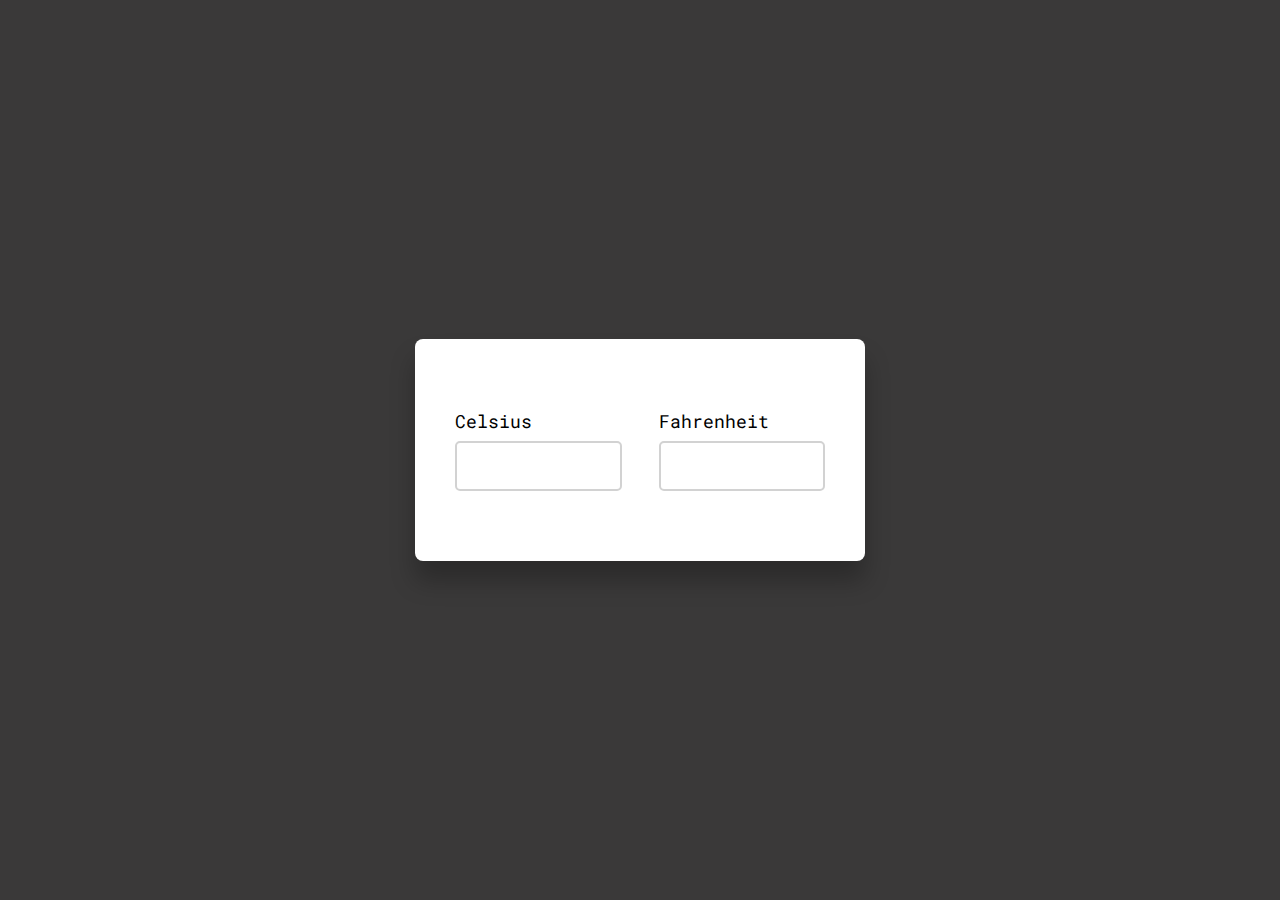
<file: TASK-3/index.html>
<html lang="en">
<head>
    <title>Temperature Conversion</title>
    <!--Google font-->
    <link rel="preconnect" href="https://fonts.gstatic.com">
    <link href="https://fonts.googleapis.com/css2?family=Roboto+Mono:wght@500&display=swap" rel="stylesheet">
    <!--Stylesheet-->
    <link rel="stylesheet" href="style.css">
</head>
<body>
    <div class="wrapper">
        <div class="container">
            <label for="celsius">Celsius</label>
            <input type="number" id="celsius" oninput= "celToFar()">
        </div>
        <div class="container">
            <label for="fahrenheit">Fahrenheit</label>
            <input type="number" id="fahrenheit" oninput = "farToCel()">
        </div>
    </div>
    <script src="script.js"></script>
</body>
</html>
</file>
<file: TASK-3/style.css>
*,
*:before,
*:after{
    padding: 0;
    margin: 0;
    box-sizing: border-box;
    font-family: "Roboto Mono", monospace;
    font-size: 18px;
}
body{
    background-color: rgb(58, 57, 57);
}
.wrapper{
    width: 450px;
    background-color: #ffffff;
    padding: 70px 40px;
    position: absolute;
    transform: translate(-50%,-50%);
    left: 50%;
    top: 50%;
    box-shadow: 0 20px 25px rgba(0,0,0,0.25);
    border-radius: 8px;
    display: flex;
    justify-content: space-between;
}
.container{
    width: 45%;
}
input{
    width: 100%;
    height: 50px;
    border-radius: 5px;
    border: 2px solid #d2d2d2;
    outline: none;
    margin-top: 8px;
    padding: 0 10px;
}
input:focus{
    border-color: #3164ff;
}
</file>
